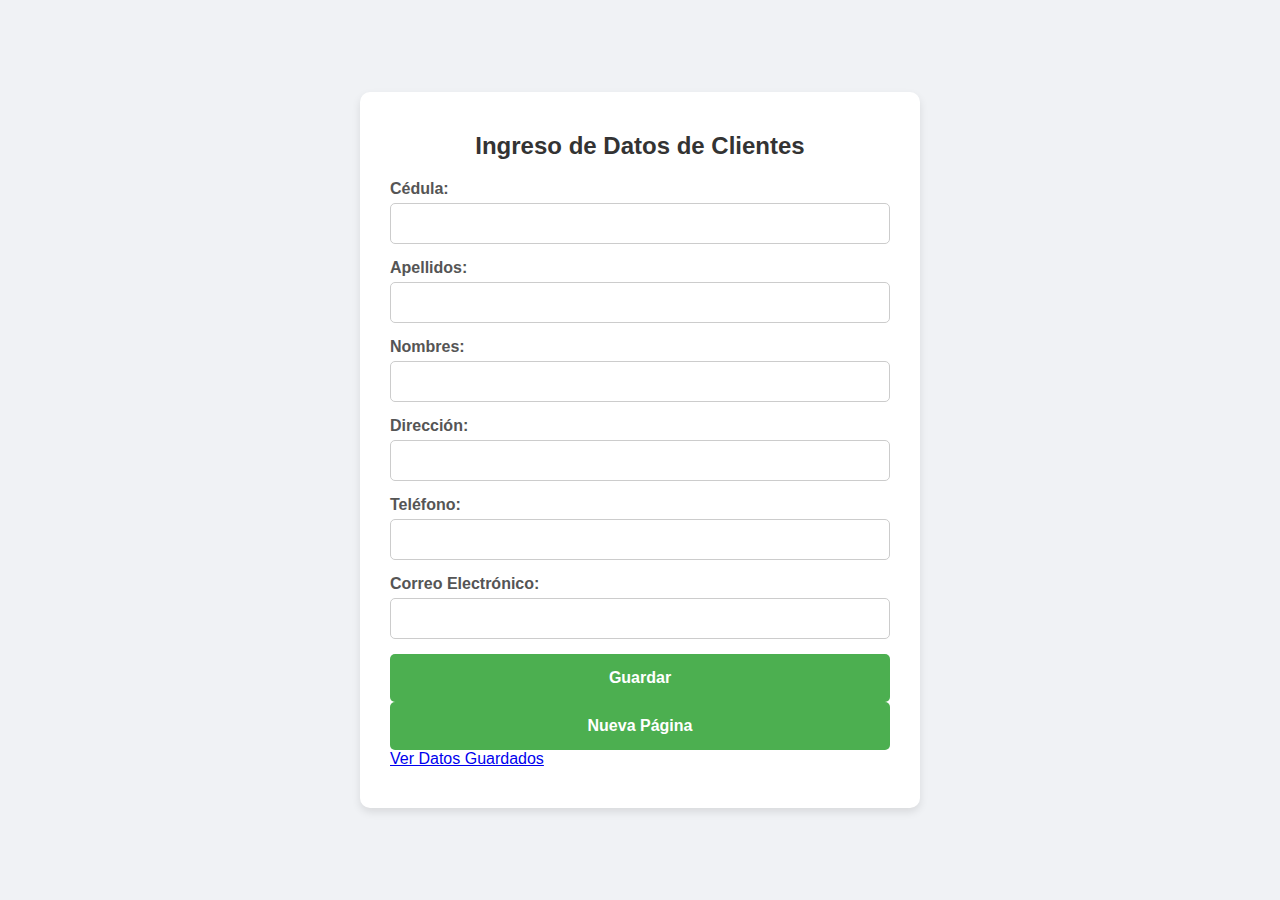
<file: clases/clase 1/index.html>
<!DOCTYPE html>
<html lang="es">
<head>
    <!-- Metadata básica de la página -->
    <meta charset="UTF-8"> <!-- Establece la codificación de caracteres en UTF-8 -->
    <meta name="viewport" content="width=device-width, initial-scale=1.0"> <!-- Asegura que la página se renderice bien en dispositivos móviles -->
    <title>Ingreso de Datos de Clientes</title> <!-- Título de la página -->
    <link rel="stylesheet" href="styles.css"> <!-- Vincula la hoja de estilos externa -->
</head>
<body>
    <div class="container"> <!-- Contenedor principal de la página -->
        <h2>Ingreso de Datos de Clientes</h2> <!-- Encabezado principal -->
        <div id="alert" class="alert" style="display: none;"></div> <!-- Div para mostrar alertas, inicialmente oculto -->
        <form id="clienteForm"> <!-- Formulario para el ingreso de datos de clientes -->
            <!-- Campo para la cédula -->
            <label for="cedula">Cédula:</label>
            <input type="text" id="cedula" name="cedula" required>
            
            <!-- Campo para los apellidos -->
            <label for="apellidos">Apellidos:</label>
            <input type="text" id="apellidos" name="apellidos" required>
            
            <!-- Campo para los nombres -->
            <label for="nombres">Nombres:</label>
            <input type="text" id="nombres" name="nombres" required>
            
            <!-- Campo para la dirección -->
            <label for="direccion">Dirección:</label>
            <input type="text" id="direccion" name="direccion" required>
            
            <!-- Campo para el teléfono -->
            <label for="telefono">Teléfono:</label>
            <input type="text" id="telefono" name="telefono" required>
            
            <!-- Campo para el correo electrónico -->
            <label for="correo">Correo Electrónico:</label>
            <input type="email" id="correo" name="correo" required>
            
            <!-- Botón para enviar el formulario -->
            <button type="submit">Guardar</button>
        </form>
        <!-- Botón para abrir una nueva página -->
        <button id="newPageButton">Nueva Página</button>
        <!-- Enlace a otra página para ver los datos guardados -->
        <a href="ver_datos.html">Ver Datos Guardados</a>
    </div>
    <script src="script.js"></script> <!-- Vincula el archivo JavaScript externo -->
</body>
</html>
</file>
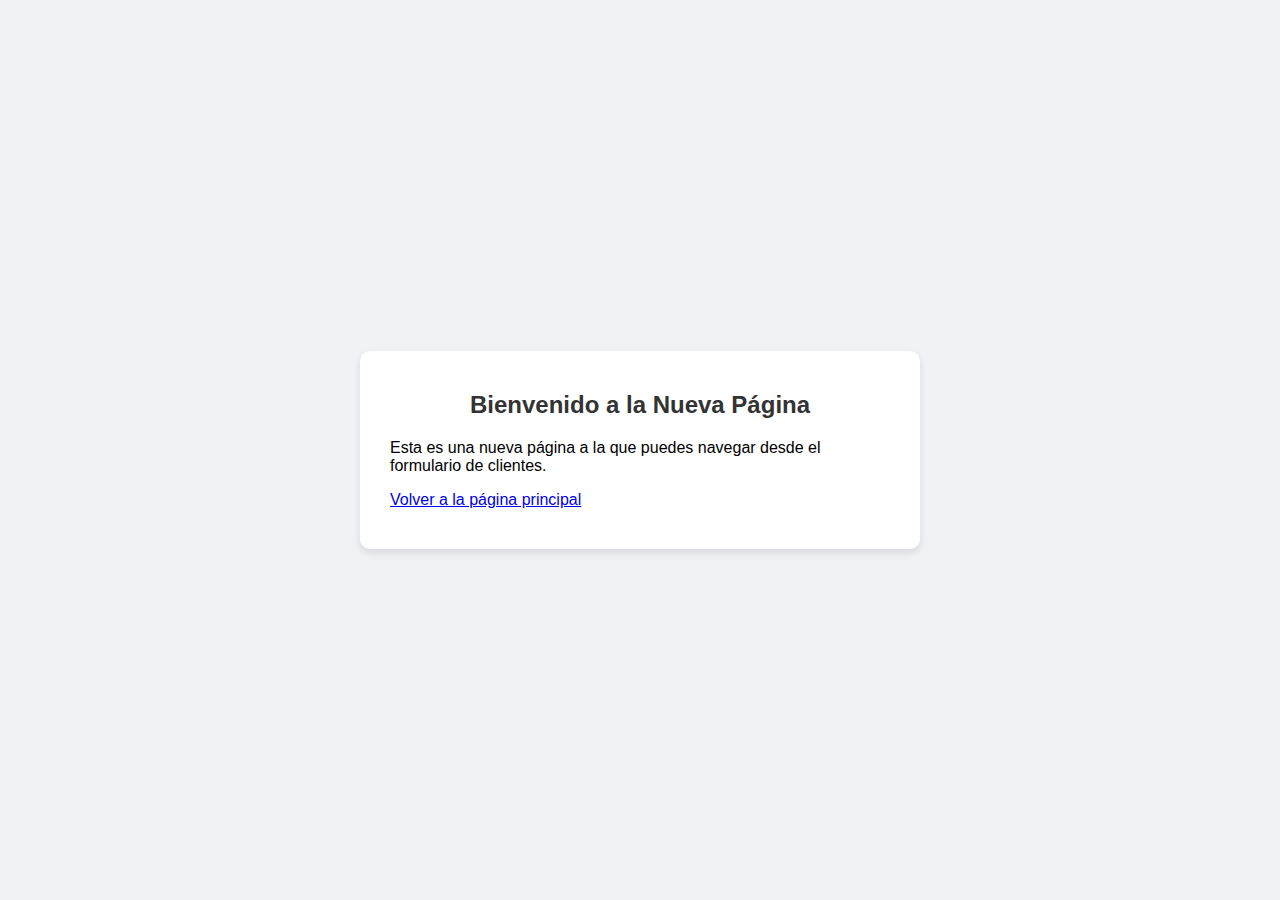
<file: clases/clase 1/nuevapagina.html>
<!DOCTYPE html>
<html lang="es">
<head>
    <!-- Metadata básica de la página -->
    <meta charset="UTF-8"> <!-- Establece la codificación de caracteres en UTF-8 -->
    <meta name="viewport" content="width=device-width, initial-scale=1.0"> <!-- Asegura que la página se renderice bien en dispositivos móviles -->
    <title>Nueva Página</title> <!-- Título de la página -->
    <link rel="stylesheet" href="styles.css"> <!-- Vincula la hoja de estilos externa -->
</head>
<body>
    <div class="container"> <!-- Contenedor principal de la página -->
        <h2>Bienvenido a la Nueva Página</h2> <!-- Encabezado principal -->
        <p>Esta es una nueva página a la que puedes navegar desde el formulario de clientes.</p> <!-- Párrafo descriptivo -->
        <a href="index.html">Volver a la página principal</a> <!-- Enlace para volver a la página principal -->
    </div>
</body>
</html>
</file>
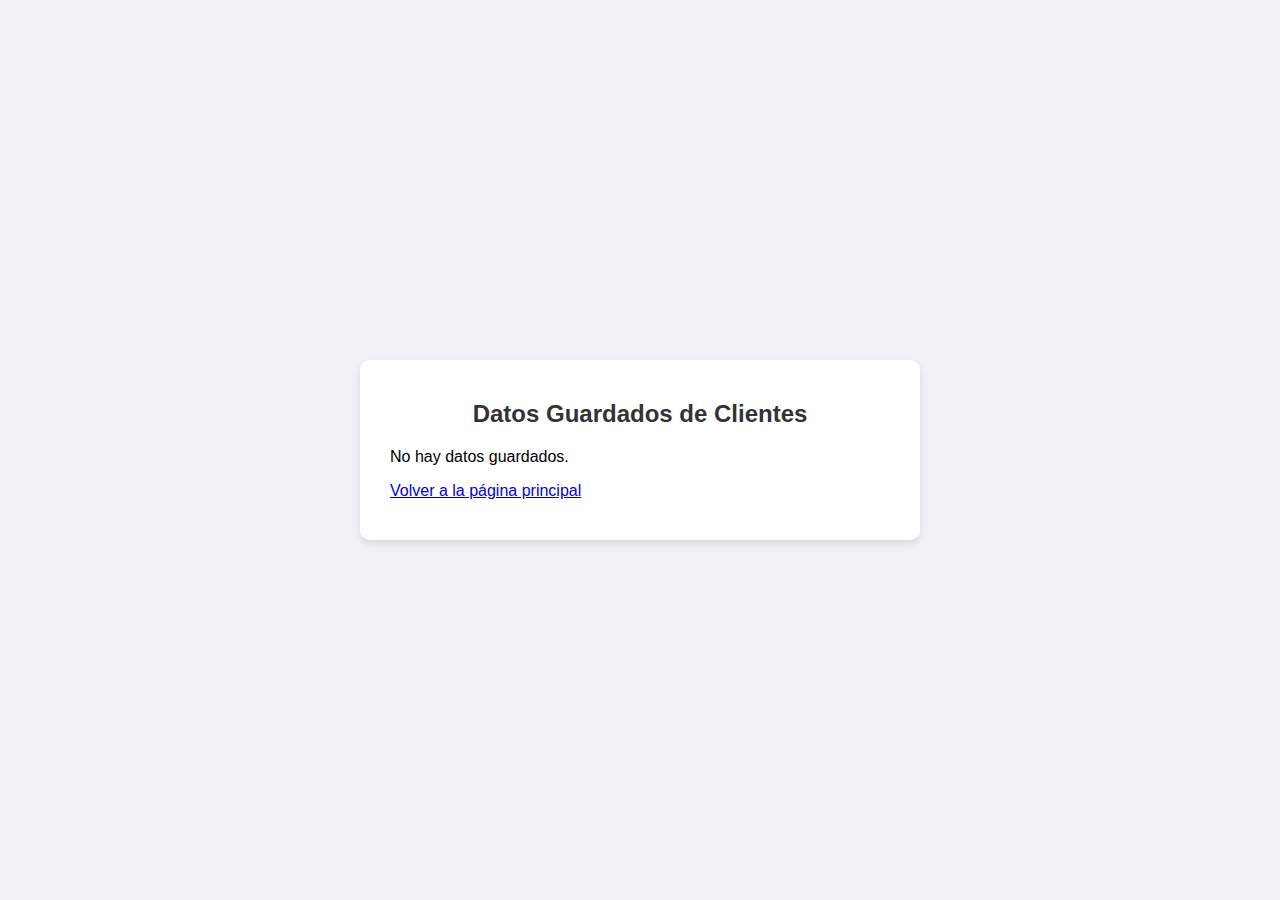
<file: clases/clase 1/ver_datos.html>
<!DOCTYPE html>
<html lang="es">
<head>
    <meta charset="UTF-8">
    <meta name="viewport" content="width=device-width, initial-scale=1.0">
    <title>Ver Datos Guardados</title>
    <link rel="stylesheet" href="styles.css">
</head>
<body>
    <div class="container">
        <h2>Datos Guardados de Clientes</h2>
        <div id="datosCliente"></div>
        <a href="index.html">Volver a la página principal</a>
    </div>
    <script src="ver_datos.js"></script>
</body>
</html>
</file>
<file: clases/clase 1/styles.css>
body {
    font-family: 'Segoe UI', Tahoma, Geneva, Verdana, sans-serif;
    background-color: #f0f2f5;
    margin: 0;
    padding: 0;
    display: flex;
    justify-content: center;
    align-items: center;
    height: 100vh;
}

.container {
    background-color: #fff;
    padding: 40px 30px;
    border-radius: 10px;
    box-shadow: 0 4px 8px rgba(0, 0, 0, 0.1);
    max-width: 500px;
    width: 100%;
}

h2 {
    margin-top: 0;
    color: #333;
    text-align: center;
}

label {
    display: block;
    margin-bottom: 5px;
    font-weight: 600;
    color: #555;
}

input {
    width: calc(100% - 22px);
    padding: 12px 10px;
    margin-bottom: 15px;
    border: 1px solid #ccc;
    border-radius: 5px;
    transition: border-color 0.3s ease;
}

input:focus {
    border-color: #4CAF50;
    outline: none;
}

button {
    width: 100%;
    padding: 15px;
    background-color: #4CAF50;
    color: white;
    border: none;
    border-radius: 5px;
    cursor: pointer;
    font-size: 16px;
    font-weight: 600;
    transition: background-color 0.3s ease, transform 0.3s ease;
}

button:hover {
    background-color: #45a049;
    transform: scale(1.05);
}

button:active {
    background-color: #388E3C;
    transform: scale(1);
}

.alert {
    background-color: #f44336;
    color: white;
    padding: 15px;
    margin-bottom: 20px;
    border-radius: 5px;
    text-align: center;
}

.alert.success {
    background-color: #4CAF50;
}
</file>
